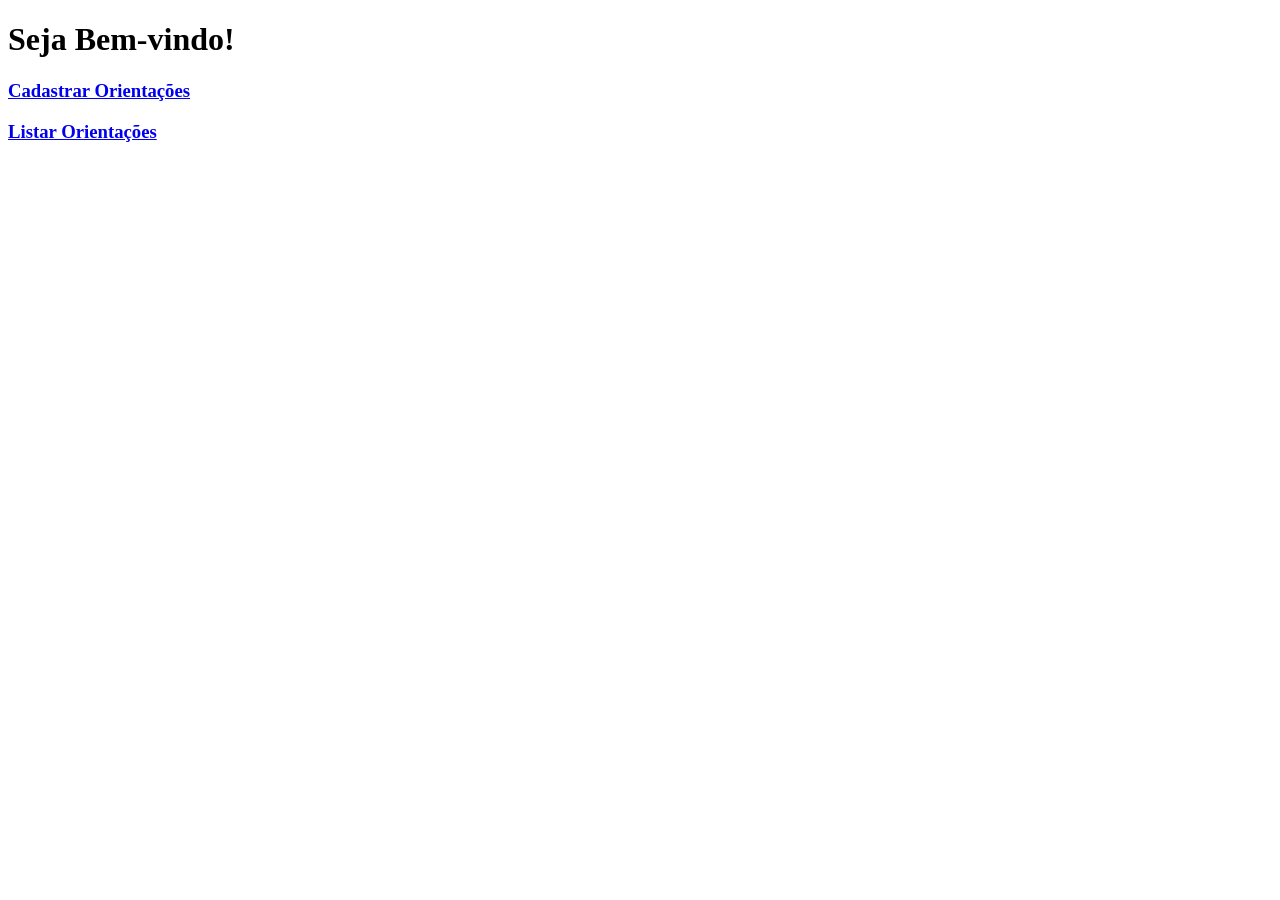
<file: src/public/index.html>
<!DOCTYPE html>
<html lang="pt-BR">
<head>
    <meta charset="UTF-8">
    <meta name="viewport" content="width=device-width, initial-scale=1.0">
    
    <title>Seja Bem-vindo!</title>

</head>
<body>
    
    <h1>Seja Bem-vindo!</h1>
    <h3><a href="/cadastrar-orientacoes">Cadastrar Orientações</a></h3>
    <h3><a href="/listar-orientacoes">Listar Orientações</a></h3>
    

</body>
</html>
</file>
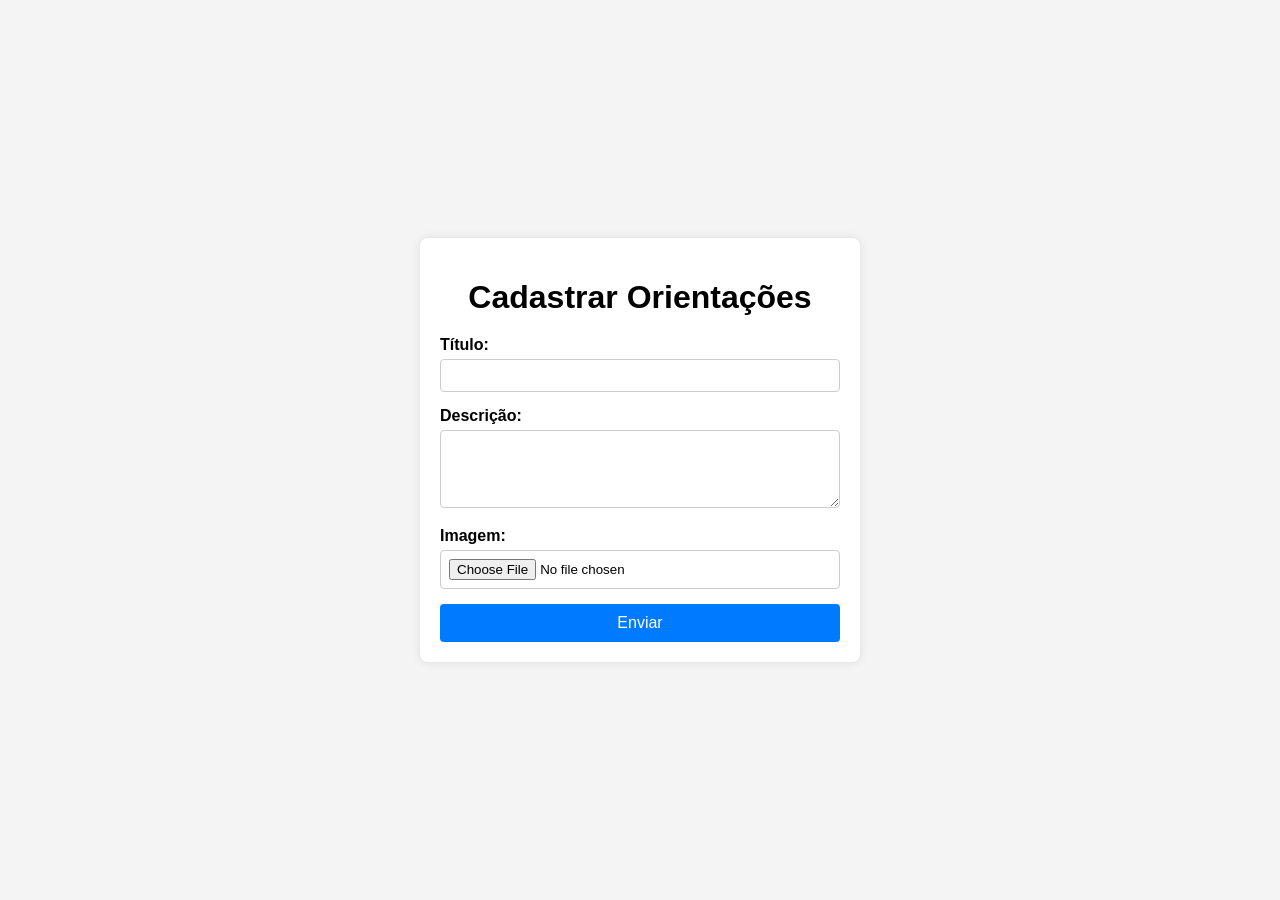
<file: src/public/cadastrar-orientacoes.html>
<!DOCTYPE html>
<html lang="pt-BR">
<head>
    <meta charset="UTF-8">
    <meta name="viewport" content="width=device-width, initial-scale=1.0">
    <title>Cadastrar Orientações</title>
    
    <link rel="stylesheet" href="assets/css/cadastrar-orientacoes.css">

</head>
<body>
    <div class="container">
        <h1>Cadastrar Orientações</h1>
        <form action="/submit" method="POST" enctype="multipart/form-data">
            <div class="form-group">
                <label for="titulo">Título:</label>
                <input type="text" id="titulo" name="titulo" required>
            </div>
            <div class="form-group">
                <label for="descricao">Descrição:</label>
                <textarea id="descricao" name="descricao" rows="4" required></textarea>
            </div>
            <div class="form-group">
                <label for="imagem">Imagem:</label>
                <input type="file" id="imagem" name="imagem" accept="image/*" required>
            </div>
            <button type="submit">Enviar</button>
        </form>
    </div>
</body>
</html>
</file>
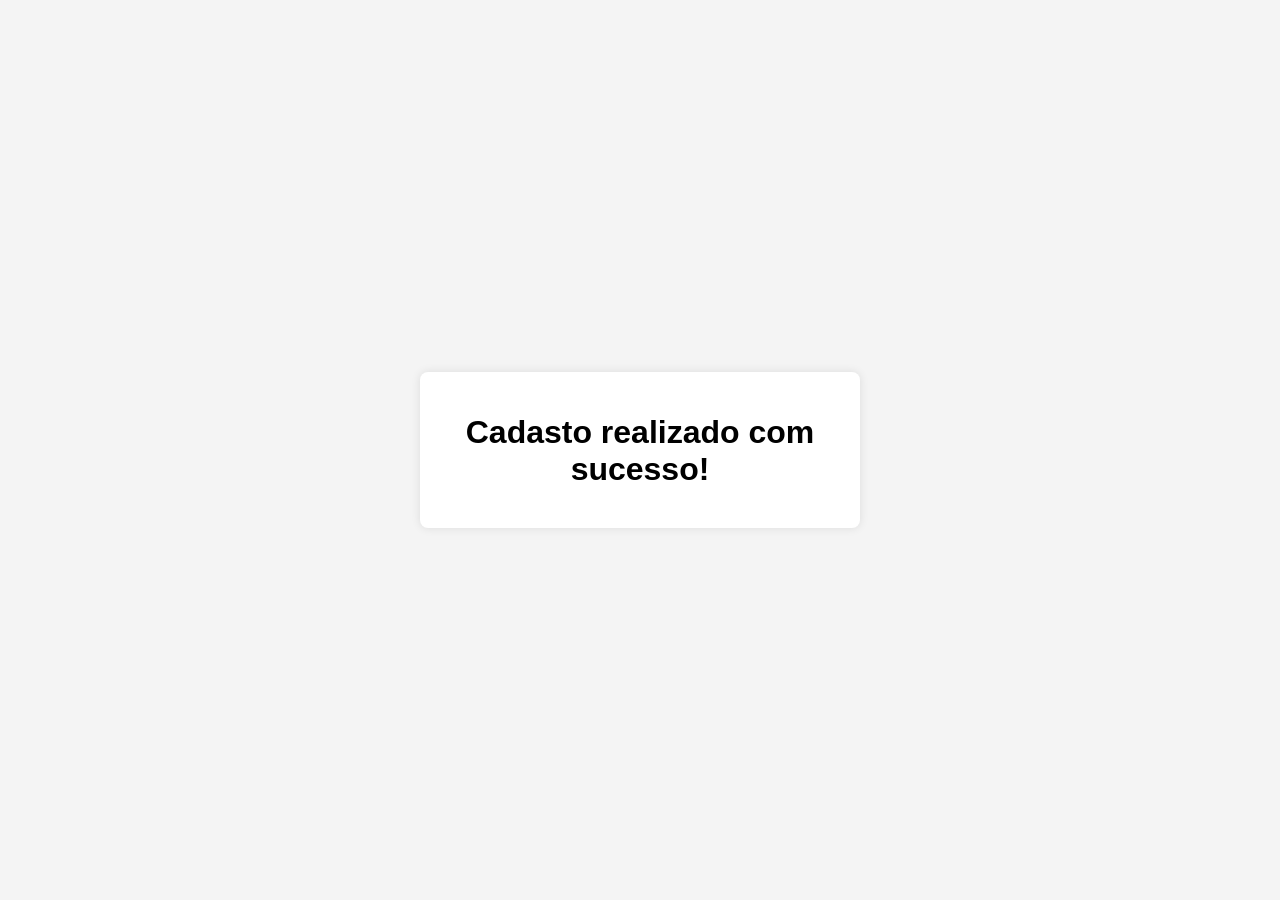
<file: src/public/sucesso-orientacoes.html>
<!DOCTYPE html>
<html lang="pt-BR">
<head>
    <meta charset="UTF-8">
    <meta name="viewport" content="width=device-width, initial-scale=1.0">
    <title>Cadastrar Orientações</title>
    
    <link rel="stylesheet" href="assets/css/cadastrar-orientacoes.css">

</head>
<body>
    <div class="container">
        <h1>Cadasto realizado com sucesso!</h1>
    </div>
</body>
</html>
</file>
<file: src/public/assets/css/cadastrar-orientacoes.css>
body {
    font-family: Arial, sans-serif;
    background-color: #f4f4f4;
    display: flex;
    justify-content: center;
    align-items: center;
    height: 100vh;
    margin: 0;
}

.container {
    background-color: white;
    padding: 20px;
    border-radius: 8px;
    box-shadow: 0 0 10px rgba(0, 0, 0, 0.1);
    width: 100%;
    max-width: 400px;
}

h1 {
    text-align: center;
    margin-bottom: 20px;
}

.form-group {
    margin-bottom: 15px;
}

label {
    display: block;
    margin-bottom: 5px;
    font-weight: bold;
}

input[type="text"],
textarea,
input[type="file"] {
    width: 100%;
    padding: 8px;
    box-sizing: border-box;
    border: 1px solid #ccc;
    border-radius: 4px;
}

button {
    width: 100%;
    padding: 10px;
    background-color: #007BFF;
    color: white;
    border: none;
    border-radius: 4px;
    cursor: pointer;
    font-size: 16px;
}

button:hover {
    background-color: #0056b3;
}
</file>
